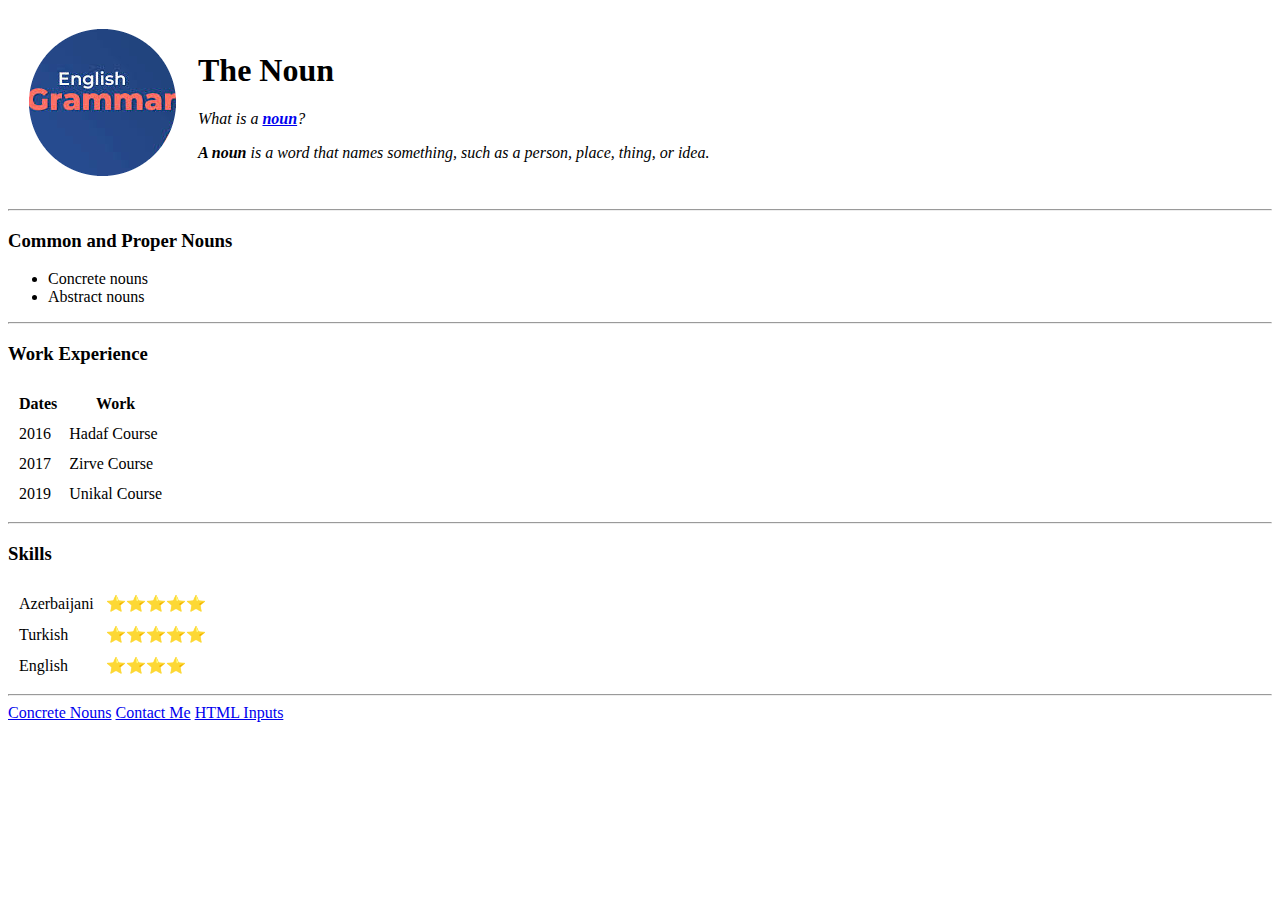
<file: index.html>
<!DOCTYPE html>
<html>

<head>
    <meta charset="UTF-8">
    <title>Zulfali's Personal Site</title>
</head>

<body>
    <table cellspacing="20">
        <tr>
            <td><img src="images/English Grammar.png" alt="Grammar"></td>
            <td><h1>The Noun</h1>
                <p><em>What is a <strong><a href="https://en.wikipedia.org/wiki/Noun">noun</a></strong>?</em></p>
                <p><em><strong>A noun</strong> is a word that names something, such as a person, place, thing, or idea. </em></p></td>
        </tr>
    </table>

    <hr>
    <h3>Common and Proper Nouns</h3>
    <ul>
        <li>Concrete nouns</li>
        <li>Abstract nouns</li>
    </ul>
    <hr>
    <h3>Work Experience</h3>
    <table cellspacing="10">
        <thead>
            <tr>
                <th>Dates</th>
                <th>Work</th>
            </tr>
        </thead>
        <tbody>
            <tr>
                <td>2016</td>
                <td>Hadaf Course</td>
              </tr>
              <tr>
                <td>2017</td>
                <td>Zirve Course</td>
              </tr>
              <tr>
                  <td>2019</td>
                  <td>Unikal Course</td>
              </tr>
        </tbody>
    </table>
    <hr>
    <h3>Skills</h3>
                <table cellspacing="10">
                    <tr> 
                        <td>Azerbaijani</td>
                        <td>⭐⭐⭐⭐⭐</td>
                    </tr>
                    <tr>
                        <td>Turkish</td>
                        <td>⭐⭐⭐⭐⭐</td>
                    </tr>
                    <tr>
                        <td>English</td>
                        <td>⭐⭐⭐⭐</td>
                    </tr>
                </table>
    <hr>
    <a href="concrete nouns.html">Concrete Nouns</a>
    <a href="contact-me.html">Contact Me</a>
    <a href="html inputs.html">HTML Inputs</a>
</body>

</html>
</file>
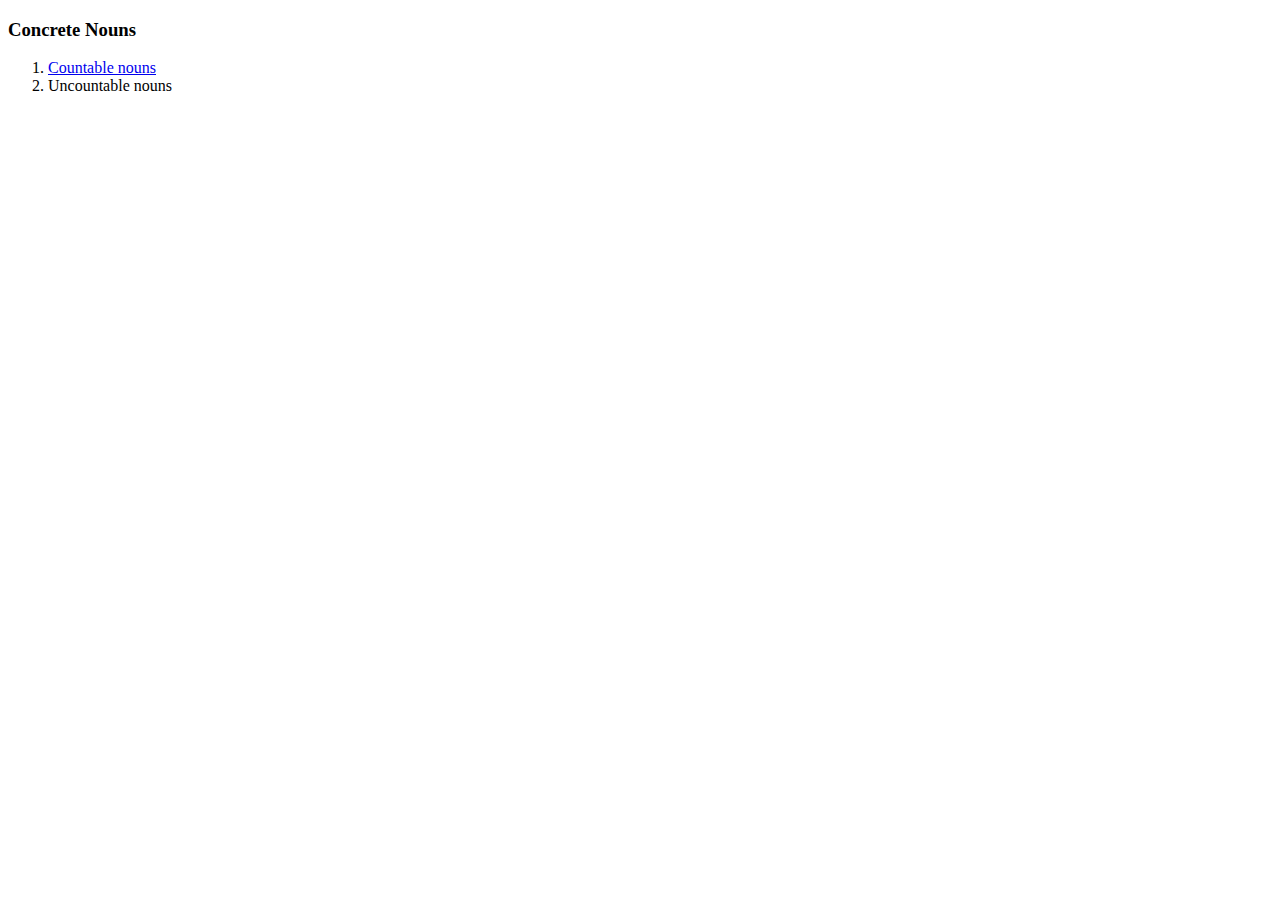
<file: concrete nouns.html>
<!DOCTYPE html>
<html lang="en">
<head>
    <meta charset="UTF-8">
    <title>Concrete Nouns</title>
</head>
<body>
    <h3>Concrete Nouns</h3>
    <ol>
        <li><a href="https://www.englishclub.com/grammar/nouns-countable.php">Countable nouns</a> </li>
        <li>Uncountable nouns</li>
    </ol> 
</body>
</html>
</file>
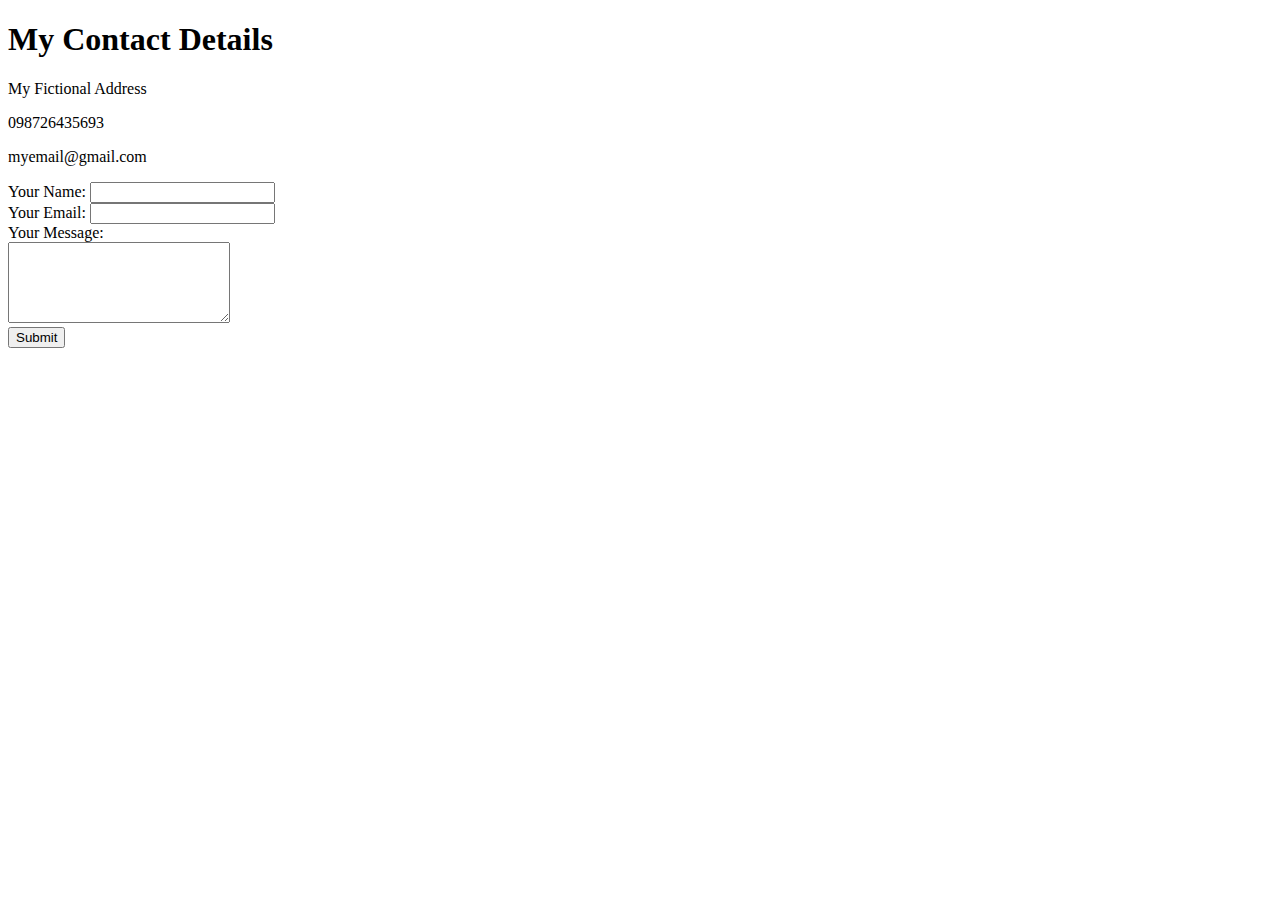
<file: contact-me.html>
<!DOCTYPE html>
<html lang="en">
<head>
    <meta charset="UTF-8">
    <title>Contact Me</title>
</head>

<body>
    <h1>My Contact Details</h1>
    <p>My Fictional Address</p>
    <p>098726435693</p>
    <p>myemail@gmail.com</p>

    <form class="" action="mailto:info@Londonappbrewery.com" method="post">
        <label>Your Name:</label>
        <input type="text" name="" id=""><br>
        <label>Your Email:</label>
        <input type="email" name="" id=""><br>
        <label>Your Message:</label><br>
        <textarea name="" id="" cols="25" rows="5"></textarea><br>
        <input type="submit" name="" id="">

    </form>
</body>
</html>
</file>
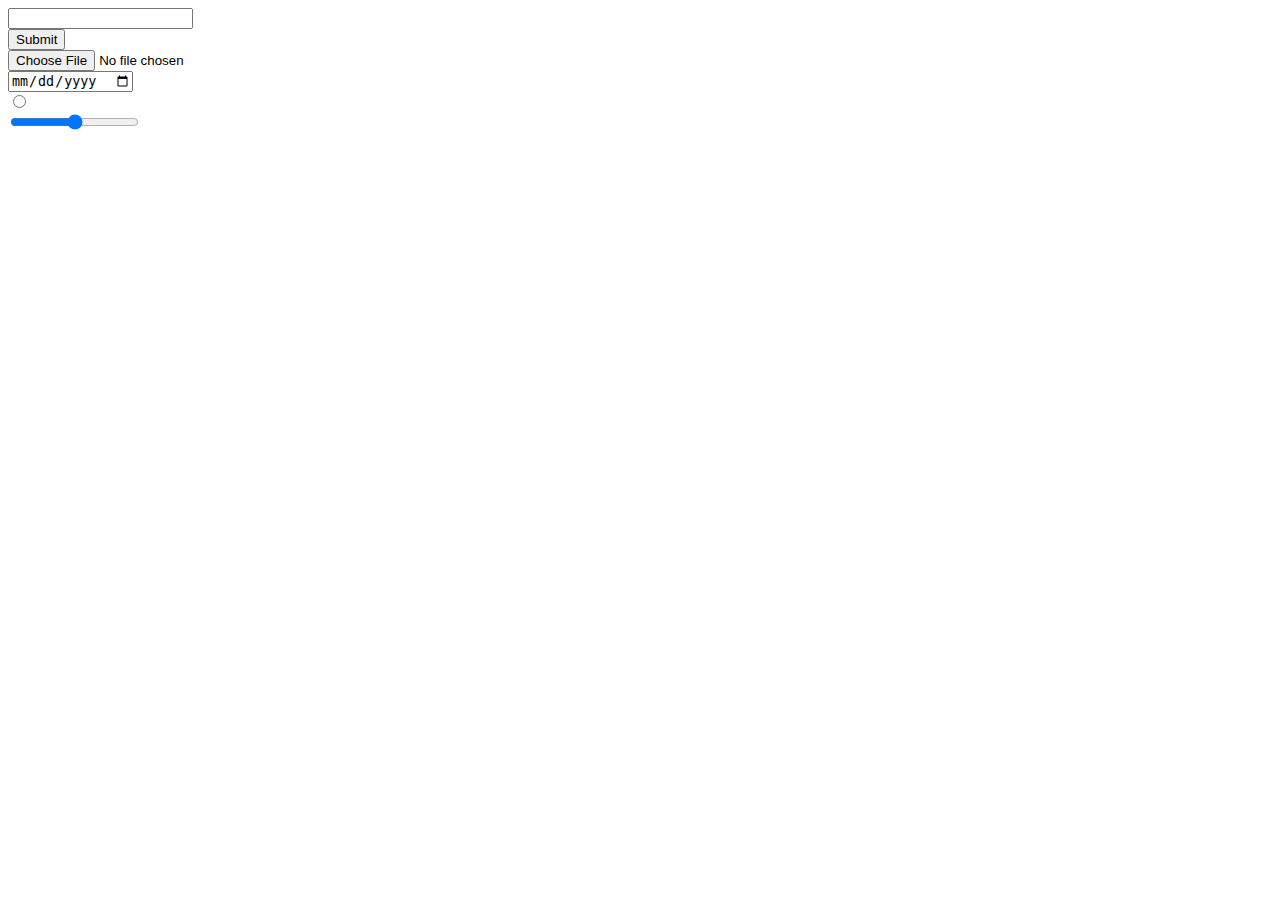
<file: html inputs.html>
<!DOCTYPE html>
<html lang="en">
<head>
    <meta charset="UTF-8">
    <title>Document</title>
</head>

<body>

    <form class="" action="">
        <input type="text"><br>
        <input type="Submit"><br>
        <input type="file"><br>
        <input type="date"><br>
        <input type="radio"><br>
        <input type="range">

    </form>
    
</body>

</html>
</file>
